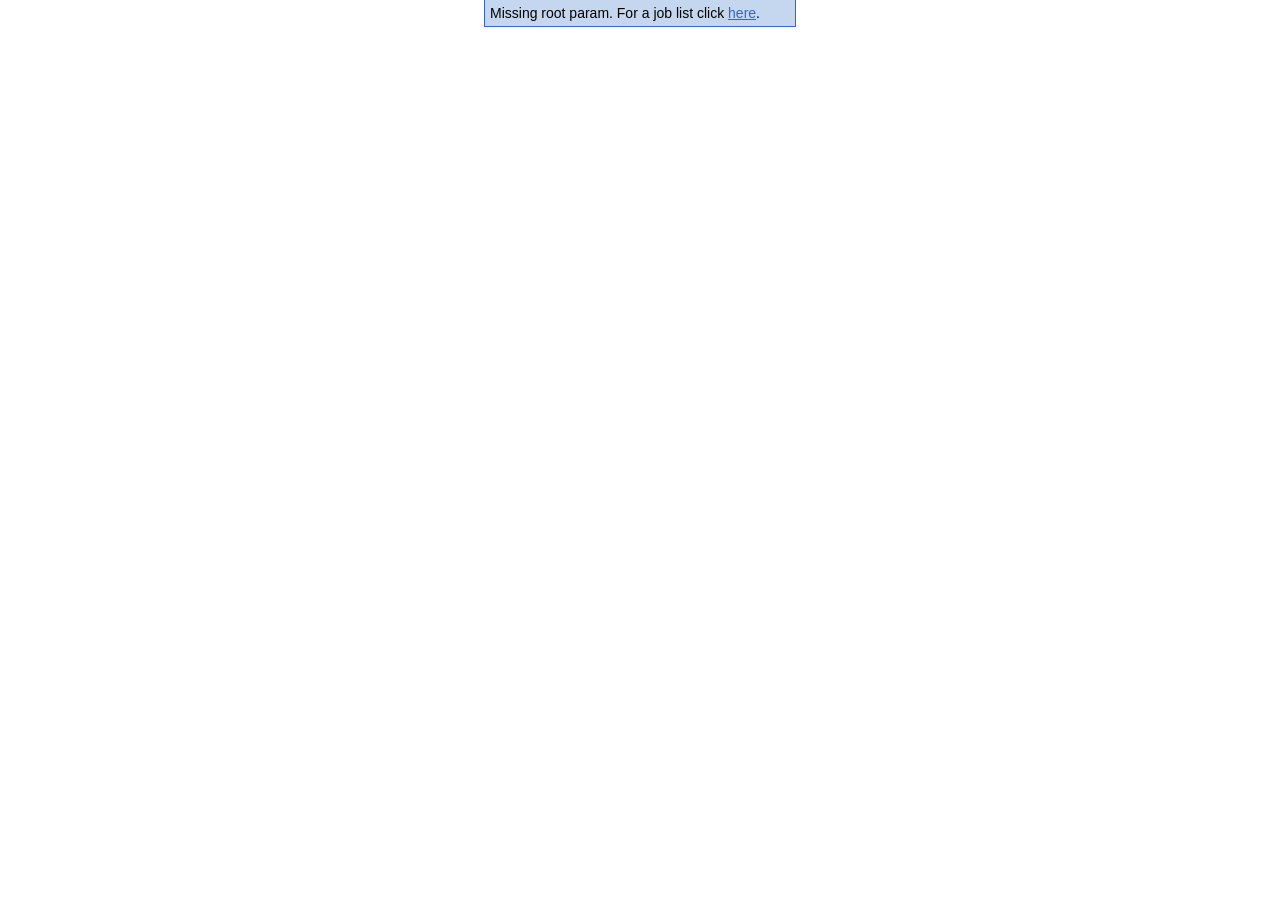
<file: music-mapreduce/pipeline/ui/status.html>
<!doctype html>
<html>
<head>
  <meta charset="utf-8">
  <link rel="stylesheet" href="common.css" type="text/css" charset="utf-8">
  <link rel="stylesheet" href="status.css" type="text/css" charset="utf-8">
  <link rel="stylesheet" href="jquery.treeview.css" type="text/css" charset="utf-8">
  <script type="text/javascript" src="jquery-1.4.2.min.js"></script>
  <script type="text/javascript" src="jquery.cookie.js"></script>
  <script type="text/javascript" src="jquery.treeview.min.js"></script>
  <script type="text/javascript" src="jquery.timeago.js"></script>
  <script type="text/javascript" src="jquery.ba-hashchange.min.js"></script>
  <script type="text/javascript" src="jquery.json.min.js"></script>
  <script type="text/javascript" src="common.js"></script>
  <script type="text/javascript" src="status.js"></script>
  <script type="text/javascript">
    $(document).ready(initStatus);
  </script>
</head>
<body>

<div id="butter" style="display: none;"></div>

<div id="sidebar" style="display: none;">
<!-- Tree will go here -->
</div>

<div id="content">

  <div id="control" style="display: none;">
    <table id="control-table" border="0" cellpadding="0" cellspacing="0">
      <tr>
        <td class="control-cell">
          <a class="abort-link" href="#" style="display: none;">Abort</a>
        </td>
        <td class="control-cell">
          <a class="delete-link" href="#" style="display: none;">Delete</a>
        </td>
        <td class="control-cell">
          <a class="refresh-link" href="#">Refresh</a>
        </td>
        <td class="control-cell">
          <label for="auto-refresh">Auto-pilot</label>
          <input type="checkbox" id="auto-refresh" checked="checked">
        </td>
      </tr>
    </table>
  </div>

  <div id="detail"><!-- Pipeline detail goes here --></div>

  <iframe id="status-console" src="javascript:''" style="display: none;" frameborder="0" border="0"></iframe>

</div>

</body>
</html>
</file>
<file: music-mapreduce/pipeline/ui/common.css>
/*
 * Copyright 2010 Google Inc.
 *
 * Licensed under the Apache License, Version 2.0 (the "License");
 * you may not use this file except in compliance with the License.
 * You may obtain a copy of the License at
 *
 *     http://www.apache.org/licenses/LICENSE-2.0
 *
 * Unless required by applicable law or agreed to in writing, software
 * distributed under the License is distributed on an "AS IS" BASIS,
 * WITHOUT WARRANTIES OR CONDITIONS OF ANY KIND, either express or implied.
 * See the License for the specific language governing permissions and
 * limitations under the License.
 */
html, body {
  padding: 0;
  margin: 0;
  width: 100%;
  font-family: helvetica, sans-serif;
  font-size: 14px;
}
#butter {
  position: absolute;
  top: 0;
  min-width: 300px;
  background-color: #C5D7EF;
  text-align: center;
  padding: 5px;
  border-left: 1px solid #3366CC;
  border-right: 1px solid #3366CC;
  border-bottom: 1px solid #3366CC;
}
#butter.error {
  /* Make stack traces legible. */
  text-align: left;
}

#butter a:visited,
#butter a:active,
#butter a:link,
#butter a:hover {
  color: #3366CC;
}
</file>
<file: music-mapreduce/pipeline/ui/status.css>
/*
 * Copyright 2010 Google Inc.
 *
 * Licensed under the Apache License, Version 2.0 (the "License");
 * you may not use this file except in compliance with the License.
 * You may obtain a copy of the License at
 *
 *     http://www.apache.org/licenses/LICENSE-2.0
 *
 * Unless required by applicable law or agreed to in writing, software
 * distributed under the License is distributed on an "AS IS" BASIS,
 * WITHOUT WARRANTIES OR CONDITIONS OF ANY KIND, either express or implied.
 * See the License for the specific language governing permissions and
 * limitations under the License.
 */

/* Major page sections. */
html, body {
  overflow: hidden;
}
#sidebar {
  top: 0;
  left: 0;
  position: absolute;
  width: 30%;
  height: 100%;
  overflow: auto;
  padding: 0;
  border-right: 1px solid grey;
  margin: 0;
  background-color: #f8f8f8;
}
#content {
  border: 0;
  margin: 0 0 0 30%;
  padding: 0 0 0 1px; /* must match border+padding on #sidebar */
}
#detail {
  padding: 10px;
  overflow-y: auto;
}
#control {
  padding: 0;
  margin: 0;
  height: 25px;
  width: 100%;
  border-bottom: 1px solid #808080;
}
#control-table {
  height: 100%;
  float: right;
}
.control-cell {
  text-align: center;
  vertical-align: middle;
  padding: 0 4px;
}
#status-console {
  border-top: 1px solid grey;
  border-right: 0;
  border-bottom: 0;
  border-left: 0;
  padding: 0;
  margin: 0;
}

/* shared styling of pipeline info divs */
.status-message {
}
.status-message-text {
  font-family: monospace;
}
abbr {
  cursor: help;
  border: 0;
}
.status-links > a {
  margin-right: 5px;
}
.status-title {
  text-transform: capitalize;
}

/* detail-specific styling */
.status-param,
.retry-param {
  padding-left: 1em;
  font-size: 0.85em;
}
.slot-detail,
.status-param-value {
  padding-left: 1em;
  word-wrap: break-word;
}
.value-disclosure-more {
  display: none;
}
.run-after-pipeline-id,
.child-pipeline-id,
.child-link,
.run-after-link {
  display: block;
  padding-left: 1em;
  font-size: 0.85em;
}
#detail .status-box {
  font-size: 1em;
}
#detail .outputs-container,
#detail .param-container,
#detail .child-container,
#detail .run-after-container,
#detail .status-retry-params {
  margin-top: 1em;
}
#detail .status-param-value,
#detail .slot-value {
  font-family: monospace;
}

/* sidebar */
#sidebar .status-title {
}
#sidebar .status-message {
  word-wrap: break-word;
}
#sidebar .status-time {
}
#sidebar .status-runtime {
}
#sidebar .status-links {
}
#sidebar .status-box {
  font-size: 0.85em;
  padding: 3px 3px;
  min-width: 200px;
  border-left: 1px solid #BFBFBF;
  border-right: 0;
  border-top: 0;
  border-bottom: 1px solid #BFBFBF;
}
#sidebar .status-waiting {
  background-color: #EDEDED;
}
#sidebar .status-run,
#sidebar .status-finalizing {
  background-color: #fff;
}
#sidebar .status-done {
  background-color: #BEEDBE;
}
#sidebar .status-aborted,
#sidebar .status-canceled {
  background-color: #EDBEC6;
}
#sidebar .status-retry {
  background-color: #EDE7B2;
}
.treeview li {
  padding: 0 0 0 16px;
}
.disclosure {
  text-decoration: underline;
  color: blue;
  padding-top: 0.5em;
  padding-left: 3px;
  display: block;
}
.selected-indicator {
  display: none;
}
.selected-link .selected-indicator {
  display: block;
  float: right;
  margin: 0;
  padding: 0;
  font-size: 30px;
  color: #000;
  font-weight: bold;
  line-height: 15px;
}
.status-links .selected-link {
  font-weight: bold !important;
}
.status-links a:active,
.status-links a:link,
.status-links a:visited {
  text-decoration: underline;
  color: blue;
  font-weight: normal;
}
.disclosure:hover,
.status-links a:hover,
.detail-link a:hover {
  text-decoration: underline;
}
#sidebar .detail-link {
  word-wrap: break-word;
}
.detail-link a {
  font-size: 1.2em;
  font-weight: bold;
  text-decoration: none;
}
.detail-link a:active,
.detail-link a:link,
.detail-link a:visited {
  color: black;
}
</file>
